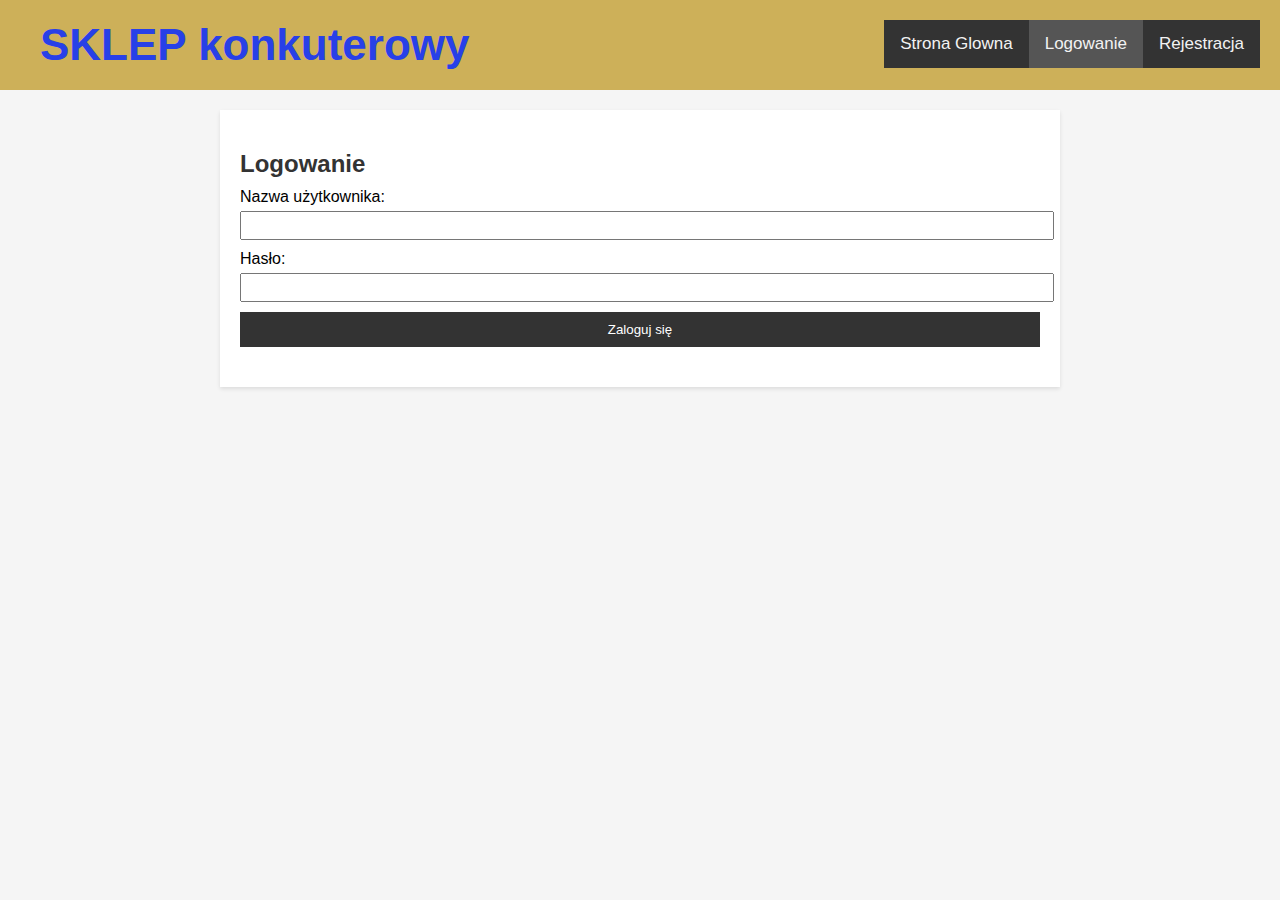
<file: SKLEP/logowanie.html>
<!DOCTYPE html>
<html lang="en">
<head>
    <meta charset="UTF-8">
    <meta http-equiv="X-UA-Compatible" content="IE=edge">
    <meta name="viewport" content="width=device-width, initial-scale=1.0">
    <title>Document</title>
    <link rel="stylesheet" type="text/css" href="style.css">
</head>

<style>
.log {
    background-color: #555;
}
</style>

<body>
    <header>
        <div class="top">
          <a class="rej" href="rejestracja.html">Rejestracja</a>
          <a class="log" href="logowanie.html">Logowanie</a>
          <a class="home" href="index.html">Strona Glowna</a>
          <h1>SKLEP konkuterowy</h1>
      </div>
    </header>

    <div class="container">
        <h2>Logowanie</h2>
          <form method="POST" action="logowanie.php">
                <label for="username">Nazwa użytkownika:</label>
                <input type="text" name="username" required><br>
                <label for="password">Hasło:</label>
                <input type="password" name="password" required><br>
                <input type="submit" value="Zaloguj się">
          </form>
    </div>
</body>
</html>
</file>
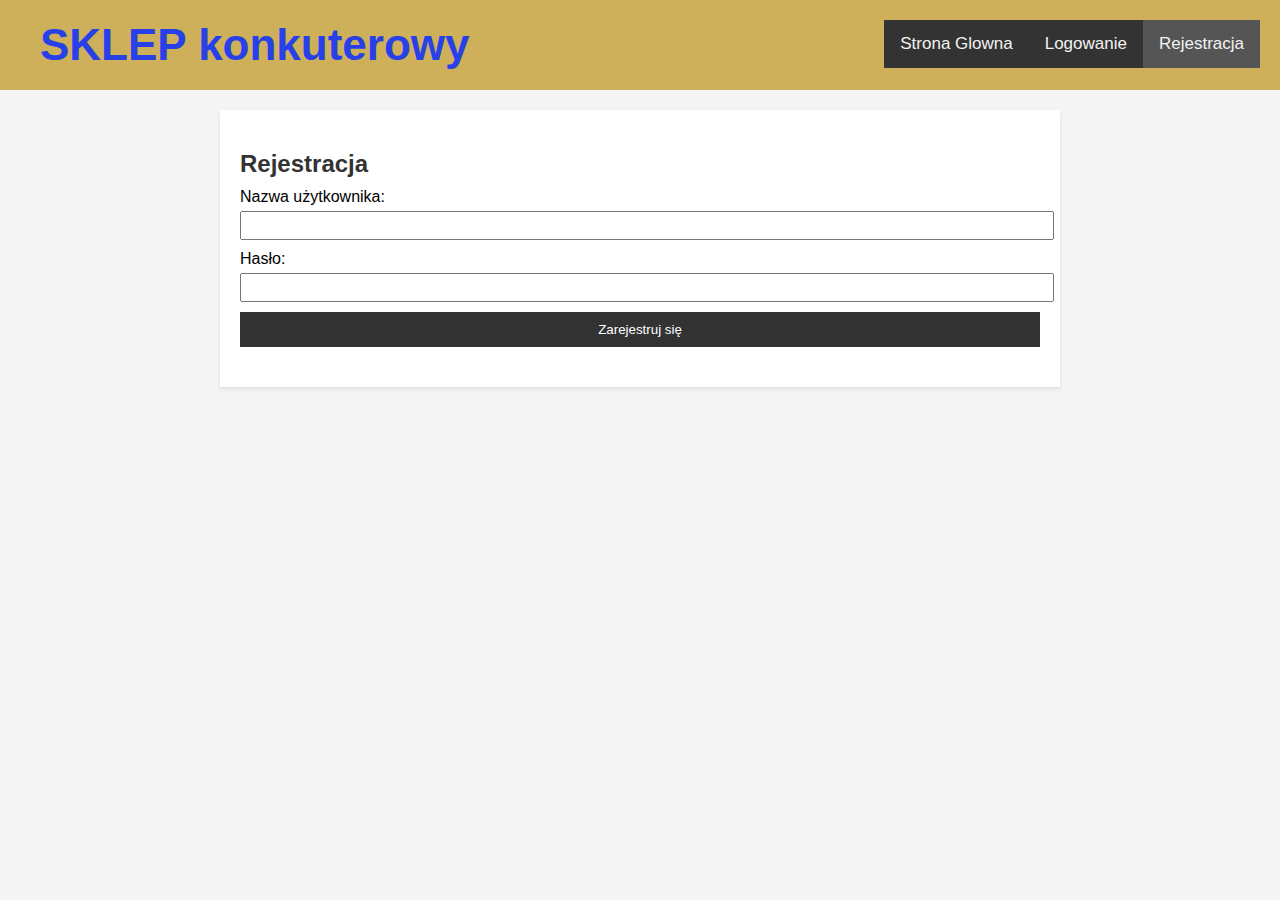
<file: SKLEP/rejestracja.html>
<!DOCTYPE html>
<html lang="en">
<head>
    <meta charset="UTF-8">
    <meta http-equiv="X-UA-Compatible" content="IE=edge">
    <meta name="viewport" content="width=device-width, initial-scale=1.0">
    <title>Document</title>
    <link rel="stylesheet" type="text/css" href="style.css">
</head>

<style>
.rej {
    background-color: #555;
}
</style>

<body>
    <header>
        <div class="top">
          <a class="rej" href="rejestracja.html">Rejestracja</a>
          <a class="log" href="logowanie.html">Logowanie</a>
          <a class="home" href="index.html">Strona Glowna</a>
          <h1>SKLEP konkuterowy</h1>
      </div>
    </header>

    <div class="container">
        <h2>Rejestracja</h2>
            <form method="POST" action="rejestracja.php">
            <label for="username">Nazwa użytkownika:</label>
            <input type="text" name="username" required><br>
            <label for="password">Hasło:</label>
            <input type="password" name="password" required><br>
            <input type="submit" value="Zarejestruj się">
        </form>
    </div>
</body>
</html>
</file>
<file: SKLEP/style.css>
body {
  font-family: Arial, sans-serif;
  margin: 0;
  padding: 0;
  background-color: #f5f5f5;
}

.rej {
  background-color: #333;
 
}

.log {
  background-color: #333;
 
}

.home {
  background-color: #333;
 
}

.top {
  background-color: #CDB059;
  overflow: hidden;
  text-align: left;
  margin-left: 20px;
  font-size: 22px;
}

.top a {
  float: right;
  color: #f2f2f2;
  text-align: left;
  padding: 14px 16px;
  text-decoration: none;
  font-size: 17px;
}

.top a:hover {
  background-color: #ddd;
  color: black;
}

.top a.active {
  background-color: #04AA6D;
  color: white;
}

header {
  background-color: #CDB059;
  color: #2840E7;
  padding: 20px;
  text-align: center;
}

h1 {
  margin: 0;
}

.container {
  max-width: 800px;
  margin: 20px auto;
  padding: 20px;
  background-color: #fff;
  box-shadow: 0 2px 4px rgba(0, 0, 0, 0.1);
}

h2 {
  color: #333;
  margin-top: 20px;
  margin-bottom: 10px;
}

form {
  margin-bottom: 20px;
}

label {
  display: block;
  margin-bottom: 5px;
}

input[type="text"],
input[type="password"] {
  padding: 5px;
  margin-bottom: 10px;
  width: 100%;
}

input[type="submit"] {
  padding: 10px;
  background-color: #333;
  color: #fff;
  border: none;
  cursor: pointer;
  width: 100%;
}

input[type="submit"]:hover {
  background-color: #555;
}

ul {
  list-style: none;
  padding: 0;
  margin: 0;
}

ul li {
  margin-bottom: 10px;
}

a {
  text-decoration: none;
  color: #333;
}
</file>
